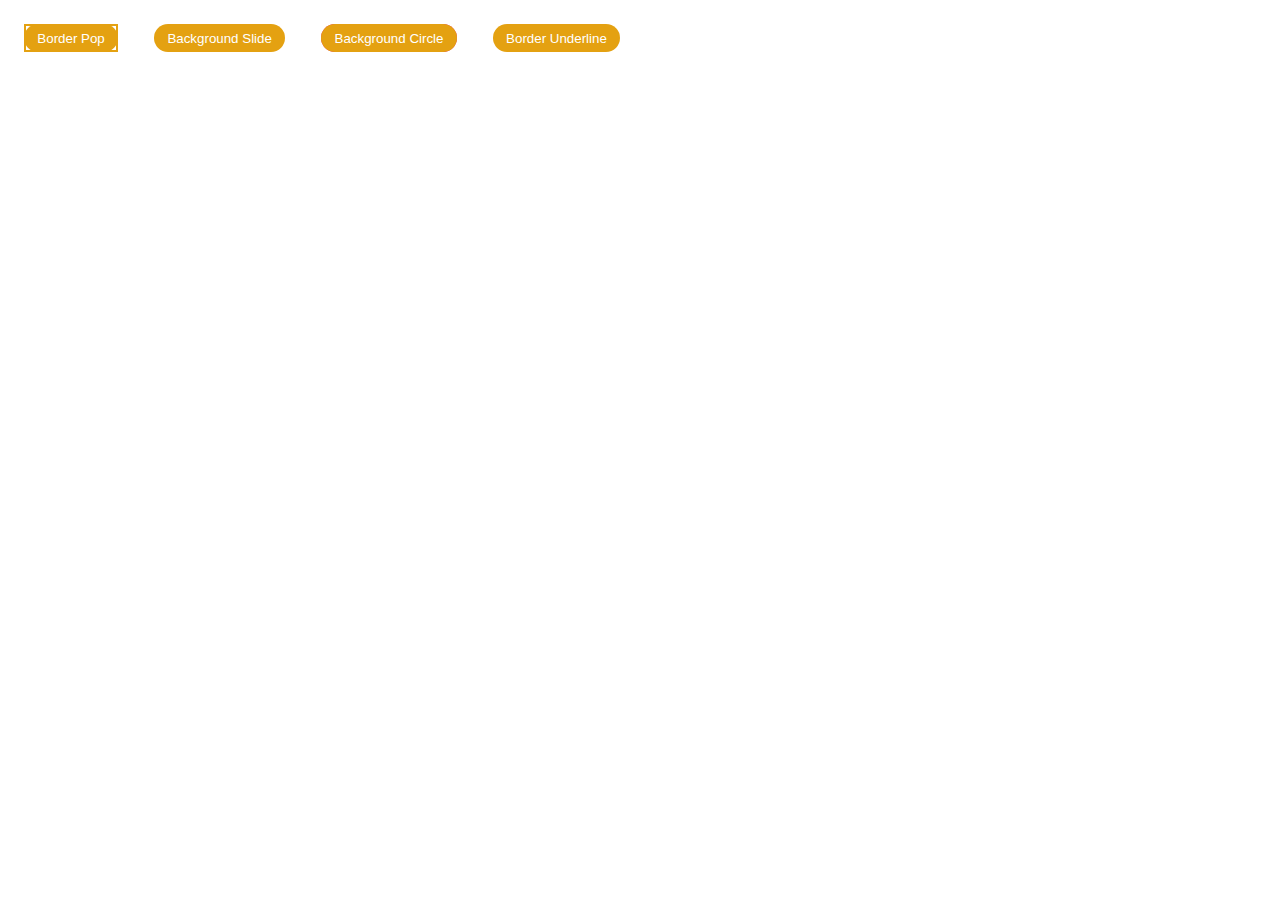
<file: tomboltombol/index.html>
<!DOCTYPE html>
<html lang="en">
<head>
  <meta charset="UTF-8">
  <meta name="viewport" content="width=device-width, initial-scale=1.0">
  <meta http-equiv="X-UA-Compatible" content="ie=edge">
  <link rel="stylesheet" href="styles.css">
  <title>Fancy buttons</title>
</head>
<body>
  <button class="bri bri-border-pop">Border Pop</button>
  <button class="bri bri-background-slide">Background Slide</button>
  <button class="bri bri-background-circle">Background Circle</button>
  <button class="bri bri-border-underline">Border Underline</button>
</body>
</html>
</file>
<file: tomboltombol/styles.css>
*, *::before, *::after {
  box-sizing: border-box;
}



button {
  margin: 1rem;
}

.bri {
  background-color: var(--background-color);
  color: #fff;
  padding: .5em 1em;
  border: none;
  border-radius: 20px;
  outline: none;
  position: relative;
  cursor: pointer;

  --background-color: #e4a111;
  --border-size: 2px;
  --accent-color: #e62780;
}

.bri.bri-border-pop::before {
  content: '';
  position: absolute;
  top: 0;
  left: 0;
  right: 0;
  bottom: 0;
  z-index: -1;
  border: var(--border-size) solid var(--background-color);
  transition: top, left, right, bottom, 100ms ease-in-out;
}

.bri.bri-border-pop:hover::before,
.bri.bri-border-pop:focus::before {
  border-radius: 20px;
  top: calc(var(--border-size) * -2);
  left: calc(var(--border-size) * -2);
  right: calc(var(--border-size) * -2);
  bottom: calc(var(--border-size) * -2);
}




.bri.bri-background-slide::before {
  content: '';
  position: absolute;
  top: 0;
  left: 0;
  bottom: 0;
  right: 0;
  z-index: -1;
  background-color: var(--accent-color);

  transition: transform 300ms ease-in-out;
  transform: scaleX(0);
  transform-origin: left;
  border-radius: 20px;
}

.bri.bri-background-slide:hover::before,
.bri.bri-background-slide:focus::before {
  transform: scaleX(1);
  border-radius: 20px;
}

.bri.bri-background-slide {
  transition: color 300ms ease-in-out;
  z-index: 1;
  border-radius: 20px;
}


.bri.bri-background-slide:hover,
.bri.bri-background-slide:focus {
  color: white;
  border-radius: 20px;
}





.bri.bri-background-circle::before {
  content: '';
  position: absolute;
  top: 0;
  left: 0;
  right: 0;
  bottom: 0;
  z-index: -1;
  background-color: var(--background-color);
  border-radius: 50%;
  transition: transform 500ms ease-in-out;

  transform: scale(1.5);
}

.bri.bri-background-circle:hover::before,
.bri.bri-background-circle:focus::before {
  transform: scale(0);
  border-radius: 20px;
}

.bri.bri-background-circle {
  z-index: 1;
  overflow: hidden;
  border-radius: 20px;
  background-color: var(--accent-color);
  transition: color 500ms ease-in-out;
}

.bri.bri-background-circle:hover,
.bri.bri-background-circle:focus {
  color: white;
  border-radius: 20px;
}





.bri.bri-border-underline::before {
  content: '';
  border-radius: 20px;
  position: absolute;
  left: 0;
  right: 0;
  bottom: 0;
  height: var(--border-size);
  background-color: var(--accent-color);
  transition: transform 300ms ease-in-out;

  transform: scaleX(0);
}

.bri.bri-border-underline:hover::before,
.bri.bri-border-underline:focus::before {
  transform: scaleX(1);
  border-radius: 20px;
}
</file>
